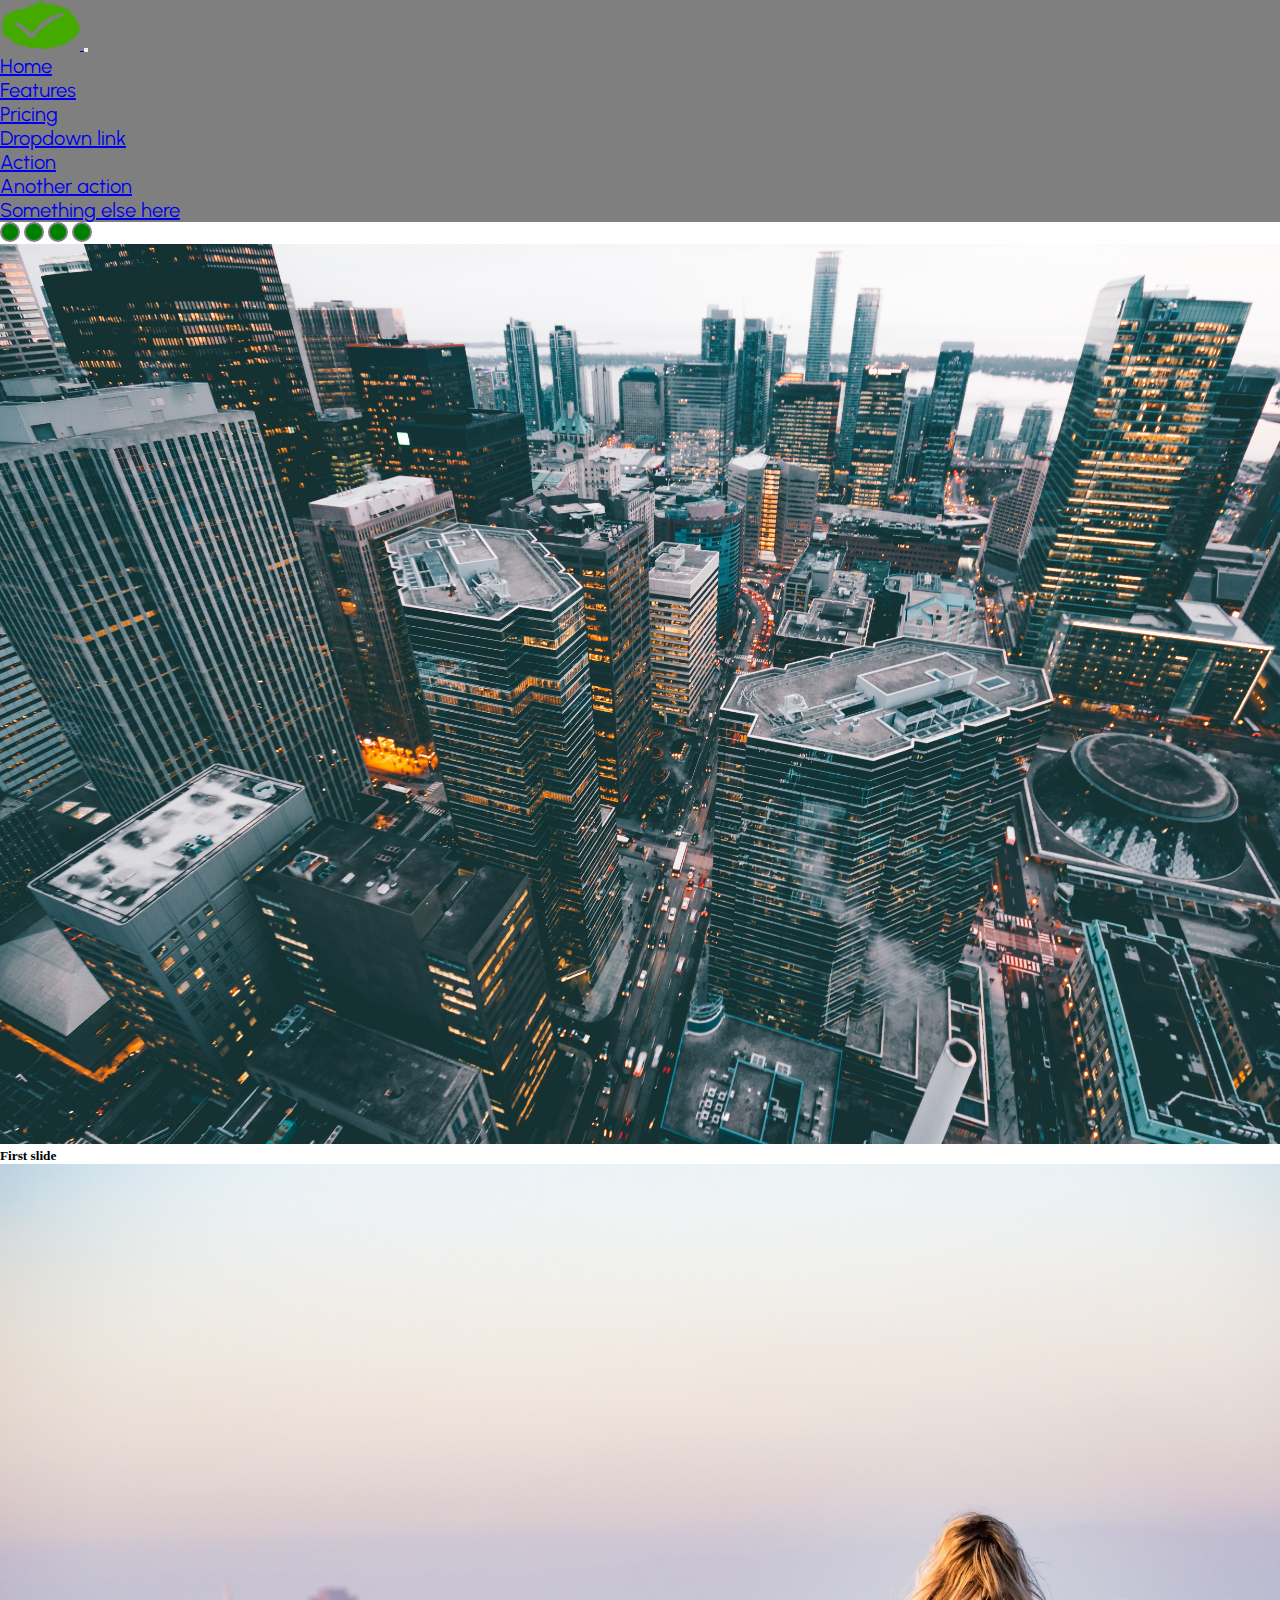
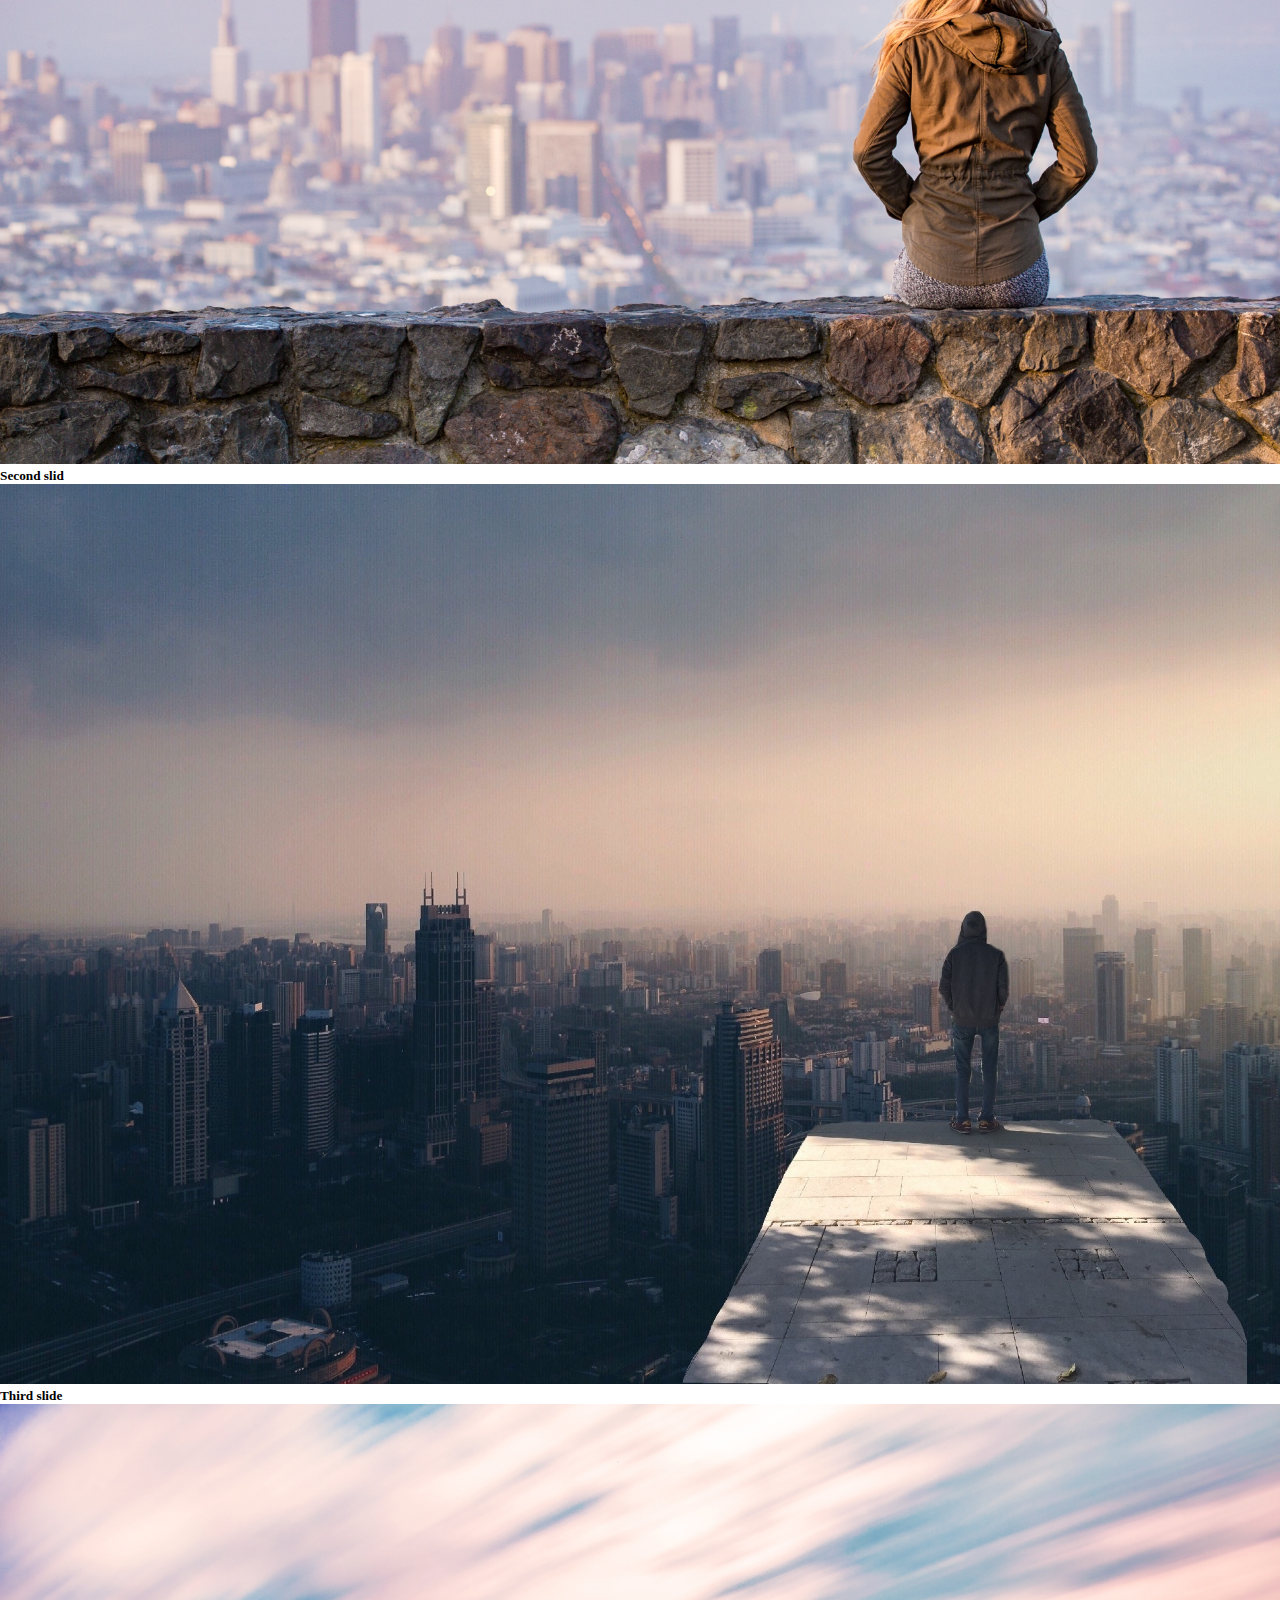
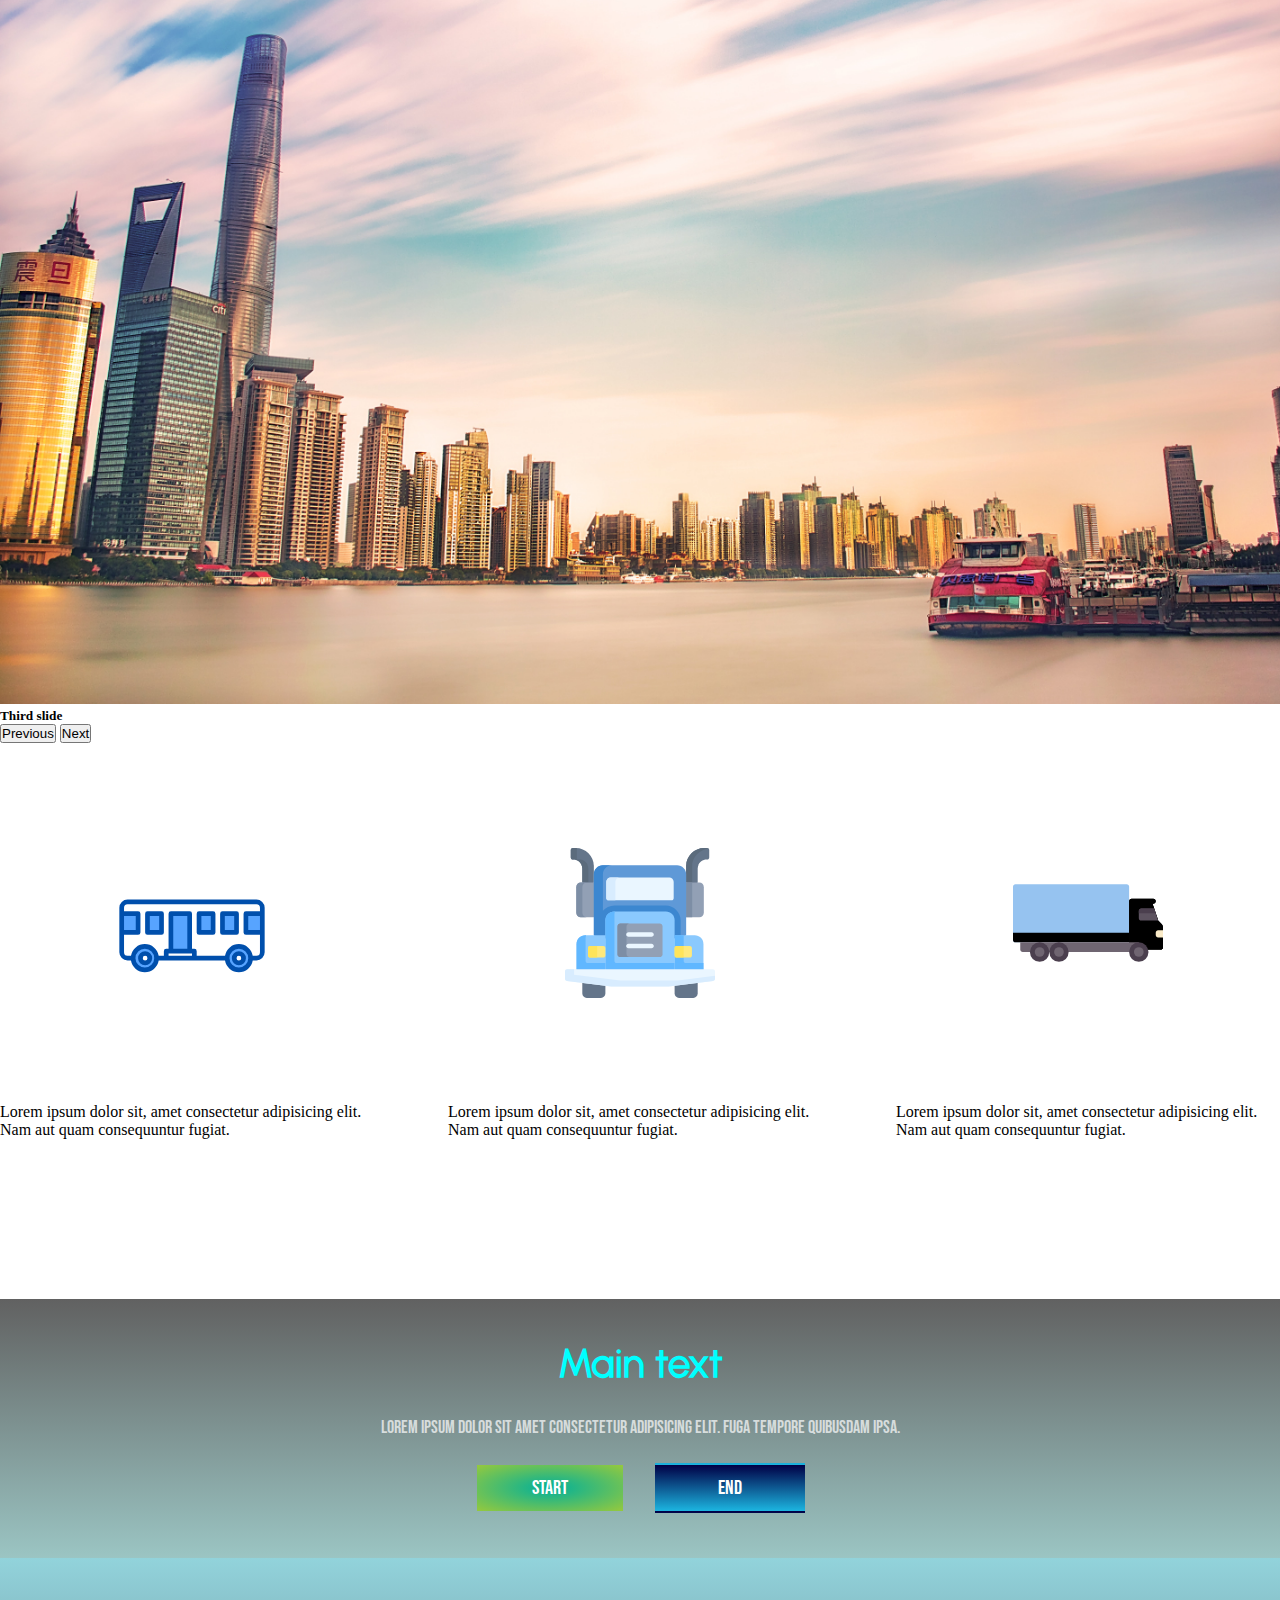
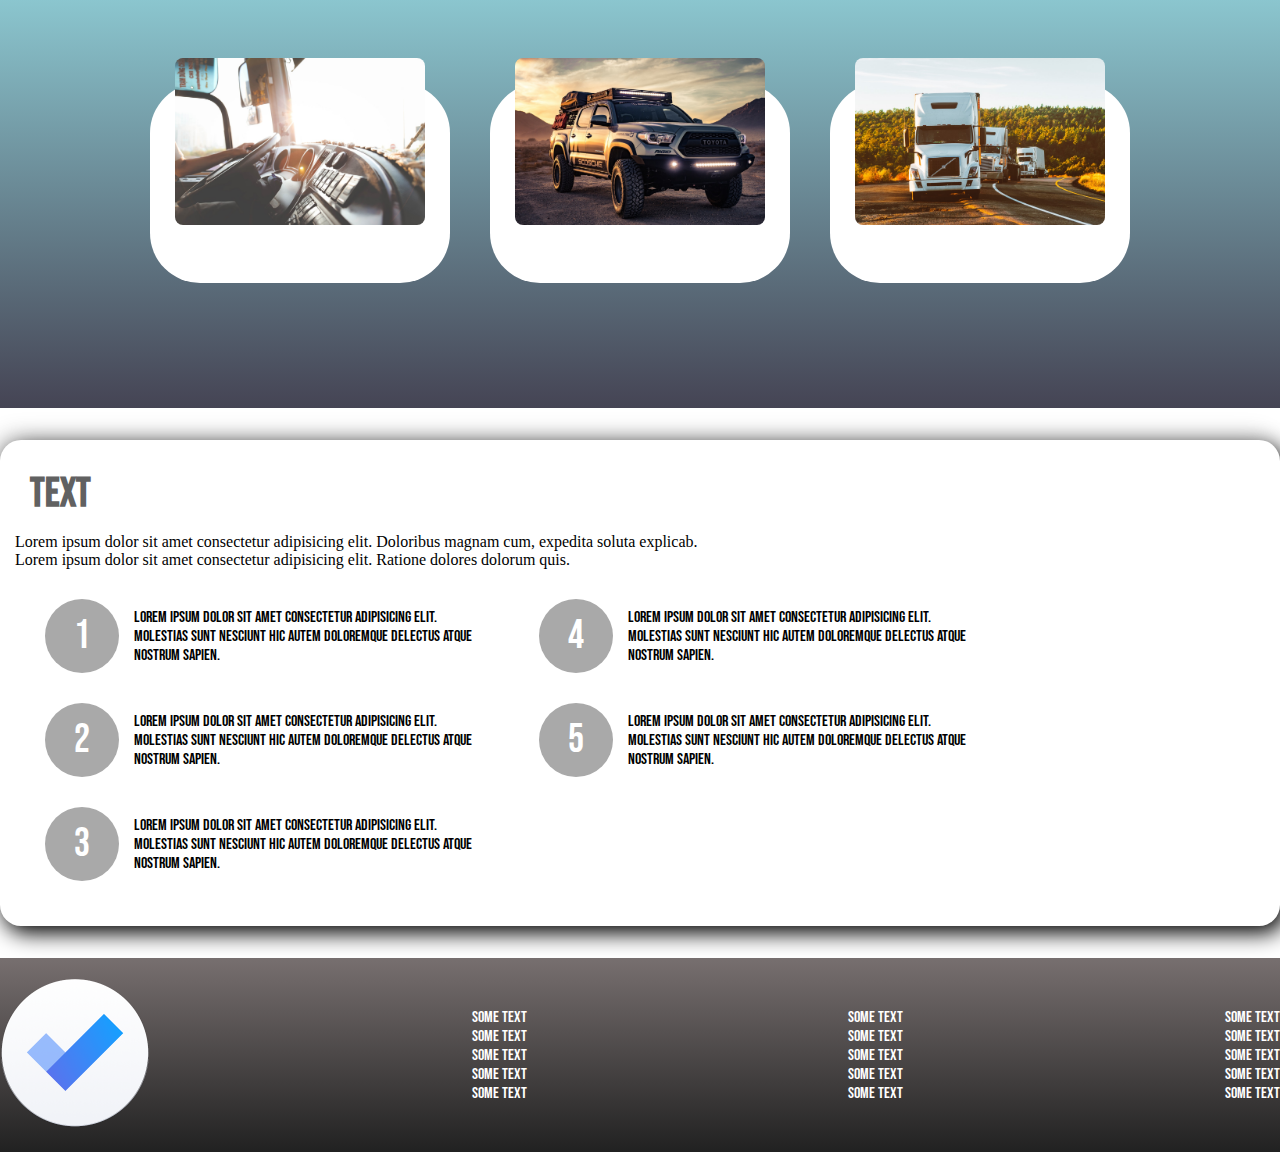
<file: index.html>
<!DOCTYPE html>
<html lang="en">

<head>
  <meta charset="UTF-8">
  <meta name="viewport" content="width=device-width, initial-scale=1.0">
  <link href="https://cdn.jsdelivr.net/npm/bootstrap@5.1.0/dist/css/bootstrap.min.css" rel="stylesheet"
    integrity="sha384-KyZXEAg3QhqLMpG8r+8fhAXLRk2vvoC2f3B09zVXn8CA5QIVfZOJ3BCsw2P0p/We" crossorigin="anonymous">
  <link rel="stylesheet" href="https://cdn.jsdelivr.net/npm/bootstrap-icons@1.5.0/font/bootstrap-icons.css">
  
  <title>Document</title>
  <link rel="stylesheet" href="https://cdn.jsdelivr.net/npm/bootstrap-icons@1.5.0/font/bootstrap-icons.css">
  <link rel="stylesheet" href="css/style.css">
</head>

<body>
  <header class="fixed-top">
    <nav class="navbar navbar-expand-lg navbar-dark">
      <div class="container">
        <a class="navbar-brand" href="#">
          <img src="icon/1.png" alt="">
        </a>
        <button class="navbar-toggler" type="button" data-bs-toggle="collapse" data-bs-target="#navbarNavDropdown"
          aria-controls="navbarNavDropdown" aria-expanded="false" aria-label="Toggle navigation">
          <span class="navbar-toggler-icon"></span>
        </button>
        <div class="collapse navbar-collapse" id="navbarNavDropdown">
          <ul class="navbar-nav ms-auto list_item">
            <li class="nav-item">
              <a class="nav-link active" aria-current="page" href="#">Home</a>
            </li>
            <li class="nav-item">
              <a class="nav-link" href="#">Features</a>
            </li>
            <li class="nav-item">
              <a class="nav-link" href="#">Pricing</a>
            </li>
            <li class="nav-item dropdown">
              <a class="nav-link dropdown-toggle" href="#" id="navbarDropdownMenuLink" role="button"
                data-bs-toggle="dropdown" aria-expanded="false">Dropdown link</a>

              <ul class="dropdown-menu" aria-labelledby="navbarDropdownMenuLink">
                <li><a class="dropdown-item" href="#footer">Action</a></li>
                <li><a class="dropdown-item" href="#">Another action</a></li>
                <li><a class="dropdown-item" href="#">Something else here</a></li>
              </ul>
            </li>
          </ul>
        </div>
      </div>
    </nav>

  </header>

  <div id="carouselExampleDark" class="carousel carousel-dark slide" data-bs-ride="carousel">
    <div class="carousel-indicators">
      <button type="button" data-bs-target="#carouselExampleDark" data-bs-slide-to="0" class="active"
        aria-current="true" aria-label="Slide 1"></button>
      <button type="button" data-bs-target="#carouselExampleDark" data-bs-slide-to="1" aria-label="Slide 2"></button>
      <button type="button" data-bs-target="#carouselExampleDark" data-bs-slide-to="2" aria-label="Slide 3"></button>
      <button type="button" data-bs-target="#carouselExampleDark" data-bs-slide-to="3" aria-label="Slide 4"></button>
    </div>
    <div class="carousel-inner">
      <div class="carousel-item active" data-bs-interval="10000">
        <img src="img/bg1.jpg" class="d-block w-100" alt="...">
        <div class="carousel-caption d-none d-md-block">
          <h5>First slide</h5>
          <!-- <p>Some representative placeholder content for the first slide.</p> -->
        </div>
      </div>
      <div class="carousel-item" data-bs-interval="2000">
        <img src="img/bg2.jpg" class="d-block w-100" alt="...">
        <div class="carousel-caption d-none d-md-block">
          <h5>Second slid</h5>
          <!-- <p>Some representative placeholder content for the second slide.</p> -->
        </div>
      </div>
      <div class="carousel-item">
        <img src="img/bg3.jpg" class="d-block w-100" alt="...">
        <div class="carousel-caption d-none d-md-block">
          <h5>Third slide</h5>
          <!-- <p>Some representative placeholder content for the third slide.</p> -->
        </div>
      </div>
      <div class="carousel-item">
        <img src="img/bg4.jpg" class="d-block w-100" alt="...">
        <div class="carousel-caption d-none d-md-block">
          <h5>Third slide</h5>
          <!--  <p>Some representative placeholder content for the third slide.</p> -->
        </div>
      </div>
    </div>
    <button class="carousel-control-prev" type="button" data-bs-target="#carouselExampleDark" data-bs-slide="prev">
      <span class="carousel-control-prev-icon" aria-hidden="true"></span>
      <span class="visually-hidden">Previous</span>
    </button>
    <button class="carousel-control-next" type="button" data-bs-target="#carouselExampleDark" data-bs-slide="next">
      <span class="carousel-control-next-icon" aria-hidden="true"></span>
      <span class="visually-hidden">Next</span>
    </button>
  </div>

  <section>
    <div class="container first">
      <div class="first_block">
        <div class="first_svg_icon">
          <svg class="a1" height="512" viewBox="0 0 512 512" width="512" xmlns="http://www.w3.org/2000/svg">
            <g>
              <g fill="#57a4ff">
                <path d="m416 336a40 40 0 1 0 40 40 40 40 0 0 0 -40-40zm0 56a16 16 0 1 1 16-16 16 16 0 0 1 -16 16z" />
                <path d="m95 336a40 40 0 1 0 40 40 40 40 0 0 0 -40-40zm1 56a16 16 0 1 1 16-16 16 16 0 0 1 -16 16z" />
                <path d="m184 224h64v128h-64z" />
                <path d="m16 224h56v64h-56z" />
                <path d="m440 224h56v64h-56z" />
                <path d="m104 224h48v64h-48z" />
                <path d="m280 224h48v64h-48z" />
                <path d="m360 224h48v64h-48z" />
              </g>
              <g fill="#004fac">
                <path
                  d="m476 176h-440a28.031 28.031 0 0 0 -28 28v152a28.031 28.031 0 0 0 28 28h11.68a47.99 47.99 0 0 0 94.64 0h226.36a47.99 47.99 0 0 0 94.64 0h12.68a28.031 28.031 0 0 0 28-28v-152a28.031 28.031 0 0 0 -28-28zm-452 56h40v48h-40zm71 176a32 32 0 1 1 32-32 32.036 32.036 0 0 1 -32 32zm161-40h-80v-8h80zm-64-24v-112h48v112zm224 64a32 32 0 1 1 32-32 32.036 32.036 0 0 1 -32 32zm72-128h-40v-48h40zm0-64h-48a8 8 0 0 0 -8 8v64a8 8 0 0 0 8 8h48v60a12.01 12.01 0 0 1 -12 12h-12.68a47.99 47.99 0 0 0 -94.64 0h-96.68v-16a8 8 0 0 0 -8-8h-8v-120a8 8 0 0 0 -8-8h-64a8 8 0 0 0 -8 8v120h-8a8 8 0 0 0 -8 8v16h-17.68a47.99 47.99 0 0 0 -94.64 0h-11.68a12.01 12.01 0 0 1 -12-12v-60h48a8 8 0 0 0 8-8v-64a8 8 0 0 0 -8-8h-48v-12a12.01 12.01 0 0 1 12-12h440a12.01 12.01 0 0 1 12 12z" />
                <path
                  d="m416 352a24 24 0 1 0 24 24 24.027 24.027 0 0 0 -24-24zm0 32a8 8 0 1 1 8-8 8.009 8.009 0 0 1 -8 8z" />
                <path
                  d="m96 352a24 24 0 1 0 24 24 24.027 24.027 0 0 0 -24-24zm0 32a8 8 0 1 1 8-8 8.009 8.009 0 0 1 -8 8z" />
                <path
                  d="m152 216h-48a8 8 0 0 0 -8 8v64a8 8 0 0 0 8 8h48a8 8 0 0 0 8-8v-64a8 8 0 0 0 -8-8zm-8 64h-32v-48h32z" />
                <path
                  d="m328 216h-48a8 8 0 0 0 -8 8v64a8 8 0 0 0 8 8h48a8 8 0 0 0 8-8v-64a8 8 0 0 0 -8-8zm-8 64h-32v-48h32z" />
                <path
                  d="m408 216h-48a8 8 0 0 0 -8 8v64a8 8 0 0 0 8 8h48a8 8 0 0 0 8-8v-64a8 8 0 0 0 -8-8zm-8 64h-32v-48h32z" />
              </g>
            </g>
          </svg>
        </div>
        <div class="first text">
          <p>Lorem ipsum dolor sit, amet consectetur adipisicing elit. Nam aut quam consequuntur fugiat.</p>
        </div>
      </div>

      <div class="first_block">
        <div class="first_svg_icon">
          <svg class="a1" id="Capa_1" enable-background="new 0 0 512 512" height="512" viewBox="0 0 512 512" width="512"
            xmlns="http://www.w3.org/2000/svg">
            <g>
              <path
                d="m26.908.007h9.746c34.137 0 61.811 27.674 61.811 61.811v56.341l-7.637 10.302h-24.038l-7.71-10.302v-47.863c0-17.069-13.837-30.905-30.905-30.905h-1.267c-3.983 0-7.211-3.229-7.211-7.211v-24.962c0-3.983 3.228-7.211 7.211-7.211z"
                fill="#64758a" />
              <path
                d="m79.685 70.291v47.862h-20.604v-47.862c0-17.069-13.837-30.905-30.905-30.905h-1.267c-3.983 0-7.211-3.229-7.211-7.211v-24.961c0-3.983 3.229-7.211 7.211-7.211h9.746c1.226 0 2.441.031 3.647.113v39.271h8.478c17.068-.001 30.905 13.836 30.905 30.904z"
                fill="#5b6b7c" />
              <path
                d="m98.464 236.31h-44.452c-8.534 0-15.453-6.918-15.453-15.453v-87.247c0-8.534 6.918-15.453 15.453-15.453h44.453l10.302 8.039v100.958z"
                fill="#92a0b5" />
              <path
                d="m74.616 236.305h-20.604c-8.54 0-15.453-6.913-15.453-15.453v-87.246c0-8.53 6.913-15.453 15.453-15.453h20.604c-8.54 0-15.453 6.923-15.453 15.453v87.246c0 8.541 6.913 15.453 15.453 15.453z"
                fill="#7d8ea5" />
              <path
                d="m485.092.007h-9.746c-34.137 0-61.811 27.674-61.811 61.811v56.341l7.637 10.302h23.351l8.396-10.302v-47.863c0-17.069 13.837-30.905 30.905-30.905h1.267c3.983 0 7.211-3.229 7.211-7.211v-24.962c.001-3.983-3.227-7.211-7.21-7.211z"
                fill="#64758a" />
              <path
                d="m492.303.002s-58.164 11.501-58.164 61.811v56.341h-20.604v-56.341c0-34.13 27.671-61.811 61.811-61.811h16.957z"
                fill="#5b6b7c" />
              <path
                d="m458.403 236.31h-44.868l-10.302-7.782v-102.331l10.302-8.039h44.868c8.534 0 15.453 6.918 15.453 15.453v87.247c0 8.534-6.918 15.452-15.453 15.452z"
                fill="#92a0b5" />
              <path d="m413.535 118.154h20.604v118.151h-20.604z" fill="#7d8ea5" />
              <path d="m437.92 511.998h-48.768c-8.284 0-15-6.716-15-15v-44.076h78.768v44.076c0 8.284-6.716 15-15 15z"
                fill="#64758a" />
              <path d="m122.848 511.998h-48.768c-8.284 0-15-6.716-15-15v-44.076h78.768v44.076c0 8.284-6.716 15-15 15z"
                fill="#64758a" />
              <path
                d="m413.535 89.986v208.138l-18.78 10.302h-277.51l-18.78-10.302v-208.138c0-17.07 13.835-30.905 30.905-30.905h253.26c17.07 0 30.905 13.835 30.905 30.905z"
                fill="#5f99d7" />
              <path
                d="m394.755 247.522c0-28.402-23.107-51.509-51.509-51.509h-174.492c-15.785 0-29.927 7.144-39.384 18.361v-124.385c0-17.07 13.835-30.906 30.906-30.906h-30.906c-17.07 0-30.905 13.835-30.905 30.906v208.138l18.78 10.302 256.907-.002 20.603-10.302z"
                fill="#3c87d0" />
              <path d="m374.15 246.62v177.22h-236.3v-177.22c0-16.57 13.43-30 30-30h176.3c16.57 0 30 13.43 30 30z"
                fill="#8ac9fe" />
              <path
                d="m374.15 392.93v30.91h-236.3v-177.22c0-16.57 13.43-30 30-30h2.67c-1.15 3.21-1.77 6.68-1.77 10.3v158.8c0 3.99 3.23 7.21 7.22 7.21z"
                fill="#60b7ff" />
              <path
                d="m332.94 267.83v94.5c0 5.52-4.47 10-10 10h-133.88c-5.53 0-10-4.48-10-10v-94.5c0-5.53 4.47-10 10-10h133.88c5.53 0 10 4.47 10 10z"
                fill="#92a0b5" />
              <path
                d="m220.26 372.33h-31.2c-5.53 0-10-4.48-10-10v-94.5c0-5.53 4.47-10 10-10h31.2c-5.68 0-10.3 4.61-10.3 10.3v93.9c0 5.69 4.62 10.3 10.3 10.3z"
                fill="#7d8ea5" />
              <path d="m137.85 298.12v125.72h-98.46v-95.72c0-16.57 13.43-30 30-30z" fill="#8ac9fe" />
              <path
                d="m137.85 392.93v30.91h-98.46v-95.72c0-16.57 13.43-30 30-30h2.66v.01c-1.14 3.21-1.76 6.68-1.76 10.3v77.29c0 3.99 3.23 7.21 7.21 7.21z"
                fill="#60b7ff" />
              <path
                d="m137.85 341.77v25.38c0 3.87-3.14 7-7 7h-45.08c-3.86 0-7-3.13-7-7v-25.38c0-3.87 3.14-7 7-7h45.08c3.86 0 7 3.13 7 7z"
                fill="#fee97d" />
              <path d="m109.67 334.77v39.38h-23.9c-3.86 0-7-3.13-7-7v-25.38c0-3.87 3.14-7 7-7z" fill="#fee45a" />
              <path d="m472.612 423.84h-98.46v-125.719h68.46c16.569 0 30 13.432 30 30z" fill="#8ac9fe" />
              <path d="m472.616 392.891v30.905h-98.465v-125.713h30.905v87.596c0 3.987 3.225 7.211 7.211 7.211h60.349z"
                fill="#60b7ff" />
              <path
                d="m433.23 341.77v25.38c0 3.87-3.14 7-7 7h-45.08c-3.86 0-7-3.13-7-7v-25.38c0-3.87 3.14-7 7-7h45.08c3.86 0 7 3.13 7 7z"
                fill="#fee97d" />
              <path d="m405.06 334.77v39.38h-23.91c-3.86 0-7-3.13-7-7v-25.38c0-3.87 3.14-7 7-7z" fill="#fee45a" />
              <g>
                <path
                  d="m295.384 303.113h-78.769c-4.268 0-7.726-3.459-7.726-7.726s3.459-7.726 7.726-7.726h78.769c4.268 0 7.726 3.459 7.726 7.726.001 4.266-3.458 7.726-7.726 7.726z"
                  fill="#eaf6ff" />
              </g>
              <g>
                <path
                  d="m295.384 342.496h-78.769c-4.268 0-7.726-3.459-7.726-7.726s3.459-7.726 7.726-7.726h78.769c4.268 0 7.726 3.459 7.726 7.726.001 4.267-3.458 7.726-7.726 7.726z"
                  fill="#eaf6ff" />
              </g>
              <path
                d="m370.96 115.29v56.31c0 3.87-3.13 7-7 7h-215.92c-3.87 0-7-3.13-7-7v-56.31c0-8.28 6.71-15 15-15h199.92c8.29 0 15 6.72 15 15z"
                fill="#eaf6ff" />
              <path
                d="m187.4 100.29c-8.54 0-15.45 6.92-15.45 15.45v62.86h-23.91c-3.87 0-7-3.13-7-7v-56.31c0-8.28 6.71-15 15-15z"
                fill="#d8ecfe" />
              <path
                d="m354.46 472.614h-196.92l-151.219-18.903c-3.609-.451-6.317-3.519-6.317-7.156v-25.807c0-3.983 3.229-7.211 7.211-7.211h497.568c3.983 0 7.211 3.228 7.211 7.211v25.807c0 3.637-2.708 6.704-6.317 7.156z"
                fill="#eaf6ff" />
              <path
                d="m512 436.181v10.375c0 3.637-2.708 6.704-6.317 7.156l-151.219 18.907h-196.93l-151.217-18.908c-3.609-.451-6.317-3.519-6.317-7.155v-25.807c0-3.983 3.229-7.211 7.211-7.211h23.694v18.78l157.535 19.697h196.93z"
                fill="#d8ecfe" />
            </g>
          </svg>
        </div>
        <div class="first text">
          <p>Lorem ipsum dolor sit, amet consectetur adipisicing elit. Nam aut quam consequuntur fugiat.</p>
        </div>
      </div>
      <div class="first_block">
        <div class="first_svg_icon">
          <svg class="a1" version="1.1" id="Capa_1" xmlns="http://www.w3.org/2000/svg"
            xmlns:xlink="http://www.w3.org/1999/xlink" x="0px" y="0px" viewBox="0 0 512 512"
            style="enable-background:new 0 0 512 512;" xml:space="preserve">
            <path style="fill:#96C3F0;" d="M8.258,123.87h379.871c4.561,0,8.258,3.697,8.258,8.258v189.935H8.258
	c-4.561,0-8.258-3.697-8.258-8.258V132.128C0,127.567,3.697,123.87,8.258,123.87z" />
            <path d="M396.387,322.065H8.258c-4.561,0-8.258-3.697-8.258-8.258v-24.774h396.387V322.065z" />
            <path d="M507.162,259.419l-11.678-11.678l-19.269-57.806h2.753c4.561,0,8.258-3.698,8.258-8.258
	c0-4.561-3.697-8.258-8.258-8.258h-74.323c-4.561,0-8.258,3.697-8.258,8.258v140.387h33.032v24.774l74.323,0.004
	c4.561,0,8.258-3.697,8.258-8.258v-67.485C512,266.719,510.26,262.518,507.162,259.419z" />
            <path d="M507.162,259.419l-11.678-11.678l-19.269-57.806h2.753c4.561,0,8.258-3.698,8.258-8.258
	c0-4.561-3.697-8.258-8.258-8.258h-74.323c-4.561,0-8.258,3.697-8.258,8.258v165.161l107.355,0.004c4.561,0,8.258-3.697,8.258-8.258
	V271.1C512,266.719,510.26,262.518,507.162,259.419z" />
            <g>
              <path d="M396.387,346.839h107.355c4.561,0,8.258-3.697,8.258-8.258v-16.516H396.387V346.839z" />
              <path d="M412.903,198.193v41.29c0,4.561,3.697,8.258,8.258,8.258h74.323l-19.269-57.806h-55.054
		C416.6,189.934,412.903,193.632,412.903,198.193z" />
            </g>
            <path style="fill:#5D5360;" d="M429.419,214.71v24.774c0,4.561,3.697,8.258,8.258,8.258h57.806l-13.763-41.29h-44.043
	C433.117,206.451,429.419,210.148,429.419,214.71z" />
            <path style="fill:#4B3F4E;"
              d="M481.721,206.451h-44.043c-4.561,0-8.258,3.697-8.258,8.258v8.258h57.806L481.721,206.451z" />
            <path style="fill:#6F6571;"
              d="M429.419,355.096H33.032c-4.561,0-8.258-3.697-8.258-8.258v-24.774h404.645V355.096z" />
            <circle style="fill:#4B3F4E;" cx="429.42" cy="355.099" r="33.03" />
            <circle style="fill:#6F6571;" cx="429.42" cy="355.099" r="16.516" />
            <circle style="fill:#4B3F4E;" cx="156.9" cy="355.099" r="33.03" />
            <circle style="fill:#6F6571;" cx="156.9" cy="355.099" r="16.516" />
            <circle style="fill:#4B3F4E;" cx="90.84" cy="355.099" r="33.03" />
            <circle style="fill:#6F6571;" cx="90.84" cy="355.099" r="16.516" />
            <path style="fill:#FAEBC8;" d="M512,305.547h-16.516c-4.561,0-8.258-3.697-8.258-8.258v-8.258c0-4.561,3.697-8.258,8.258-8.258H512
	V305.547z" />

          </svg>
        </div>
        <div class="first text">
          <p>Lorem ipsum dolor sit, amet consectetur adipisicing elit. Nam aut quam consequuntur fugiat.</p>
        </div>
      </div>
    </div>
  </section>
  <section>
    <div class="second_block">
      <div class="container">
        <div class="main_text">
          <h1>Main text</h1>
          <p>Lorem ipsum dolor sit amet consectetur adipisicing elit. Fuga tempore quibusdam ipsa.</p>
        </div>
        <div class="two_buttons">
          <button class="btn_first">Start</button>
          <button class="btn_second">End</button>
        </div>
      </div>
    </div>
  </section>


  <section>
    <div class="global">
      <div class="container wrapper">
        <div class="card">
          <div class="img">
            <img src="img/pexels-lê-minh-977213.jpg" alt="">
          </div>
          <div class="content">
            <h3>Text</h3>
            <p>Lorem ipsum dolor sit amet consectetur, adipisicing elit. Minus culpa dolore, hic voluptatem quidem animi beatae.</p>
          </div>
        </div>
        <div class="card">
          <div class="img">
            <img src="img/pexels-kelson-downes-1149137.jpg" alt="">
          </div>
          <div class="content">
            <h3>Text</h3>
            <p>Lorem ipsum dolor sit amet consectetur, adipisicing elit. Minus culpa dolore, hic voluptatem quidem animi beatae.</p>
          </div>
        </div>
        <div class="card">
          <div class="img">
            <img src="img/pexels-quintin-gellar-2199293.jpg" alt="">
          </div>
          <div class="content">
            <h3>Text</h3>
            <p>Lorem ipsum dolor sit amet consectetur, adipisicing elit. Minus culpa dolore, hic voluptatem quidem animi beatae.</p>
          </div>
        </div>
      </div>
    </div>
  </section>

  <section>
    <div class="container">
      <div class="condition">
        <div class="program_list">
          <h3>Text</h3>
          <p>Lorem ipsum dolor sit amet consectetur adipisicing elit. Doloribus magnam cum, expedita soluta explicab.</p>
          <p class="condition_special">Lorem ipsum dolor sit amet consectetur adipisicing elit. Ratione dolores dolorum quis.</p>
        </div>
        <div class="condition_second">
          <div class="condition_second_box1">
            <div class="main_number">
              <span class="numbers"></span>
              <p>Lorem ipsum dolor sit amet consectetur adipisicing elit. Molestias sunt nesciunt hic autem doloremque delectus atque nostrum sapien.</p>
            </div>
            <div class="main_number">
              <span class="numbers"></span>
              <p>Lorem ipsum dolor sit amet consectetur adipisicing elit. Molestias sunt nesciunt hic autem doloremque delectus atque nostrum sapien.</p>
            </div>
            <div class="main_number">
              <span class="numbers"></span>
              <p>Lorem ipsum dolor sit amet consectetur adipisicing elit. Molestias sunt nesciunt hic autem doloremque delectus atque nostrum sapien.</p>
            </div>
          </div>
          <div class="condition_second_box1">
            <div class="main_number">
              <span class="numbers"></span>
              <p>Lorem ipsum dolor sit amet consectetur adipisicing elit. Molestias sunt nesciunt hic autem doloremque delectus atque nostrum sapien.</p>
            </div>
            <div class="main_number">
              <span class="numbers"></span>
              <p>Lorem ipsum dolor sit amet consectetur adipisicing elit. Molestias sunt nesciunt hic autem doloremque delectus atque nostrum sapien.</p>
            </div>

          </div>
        </div>
      </div>
    </div>
  </section>
  
  <footer id="footer">
    <div class="footer">
      <div class="container footer_block">
        <div class="last_block">
          <img src="icon/2.png" alt="">
        </div>
        <div class="last_block">
          <ul> 
              <li><a href="#">Some Text</a></li>
              <li><a href="#">Some Text</a></li>
              <li><a href="#">Some Text</a></li>
              <li><a href="#">Some Text</a></li>
              <li><a href="#">Some Text</a></li>
          </ul>
        </div>
        <div class="last_block">
          <ul> 
              <li><a href="#">Some Text</a></li>
              <li><a href="#">Some Text</a></li>
              <li><a href="#">Some Text</a></li>
              <li><a href="#">Some Text</a></li>
              <li><a href="#">Some Text</a></li>
          </ul>
        </div>
        <div class="last_block">
          <ul> 
              <li><a href="#">Some Text</a></li>
              <li><a href="#">Some Text</a></li>
              <li><a href="#">Some Text</a></li>
              <li><a href="#">Some Text</a></li>
              <li><a href="#">Some Text</a></li>
          </ul>
        </div>

        </div>
      </div>
    </div>
  </footer>





  <script src="https://cdn.jsdelivr.net/npm/bootstrap@5.1.0/dist/js/bootstrap.bundle.min.js"
    integrity="sha384-U1DAWAznBHeqEIlVSCgzq+c9gqGAJn5c/t99JyeKa9xxaYpSvHU5awsuZVVFIhvj"
    crossorigin="anonymous"></script>
</body>

</html>
</file>
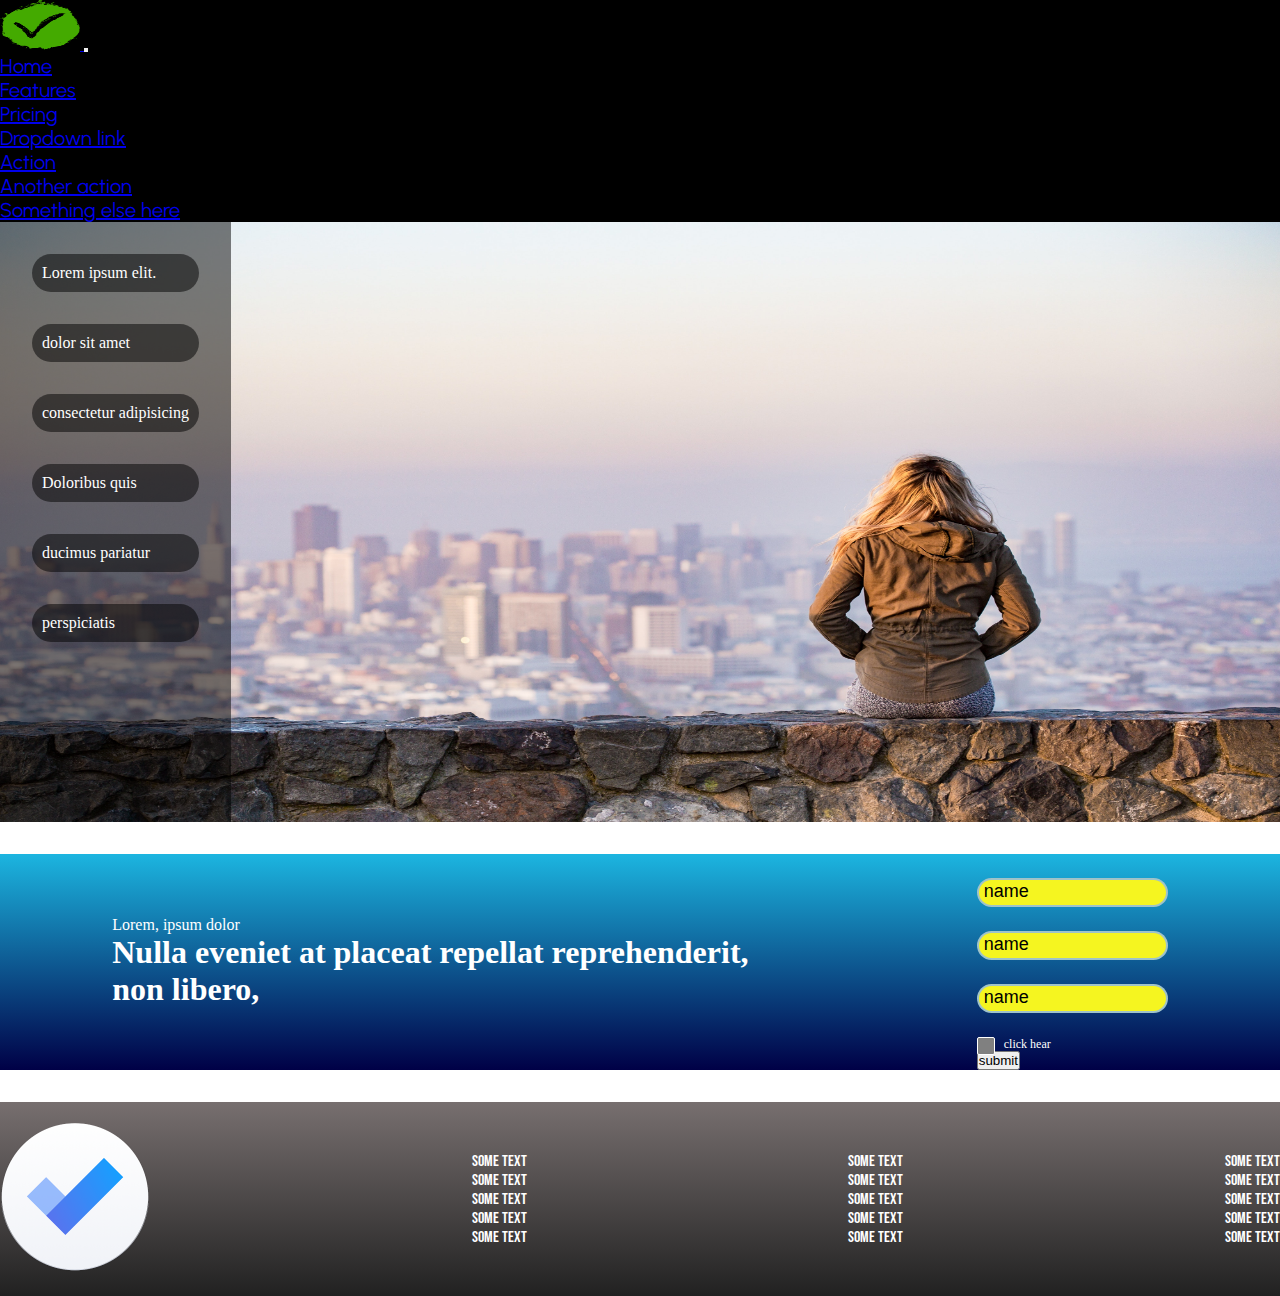
<file: index2.html>
<!DOCTYPE html>
<html lang="en">
<head>
    <meta charset="UTF-8">
    <meta http-equiv="X-UA-Compatible" content="IE=edge">
    <meta name="viewport" content="width=device-width, initial-scale=1.0">
    <title>Document</title>
    <link href="https://cdn.jsdelivr.net/npm/bootstrap@5.1.0/dist/css/bootstrap.min.css" rel="stylesheet"
    integrity="sha384-KyZXEAg3QhqLMpG8r+8fhAXLRk2vvoC2f3B09zVXn8CA5QIVfZOJ3BCsw2P0p/We" crossorigin="anonymous">
  <link rel="stylesheet" href="https://cdn.jsdelivr.net/npm/bootstrap-icons@1.5.0/font/bootstrap-icons.css">
  
  <title>Document</title>
  <link rel="stylesheet" href="https://cdn.jsdelivr.net/npm/bootstrap-icons@1.5.0/font/bootstrap-icons.css">
  <link rel="stylesheet" href="css/style.css">
</head>
<body>

    <header>
        <nav class="navbar navbar-expand-lg navbar-dark other-nav">
          <div class="container">
            <a class="navbar-brand" href="#">
              <img src="icon/1.png" alt="">
            </a>
            <button class="navbar-toggler" type="button" data-bs-toggle="collapse" data-bs-target="#navbarNavDropdown"
              aria-controls="navbarNavDropdown" aria-expanded="false" aria-label="Toggle navigation">
              <span class="navbar-toggler-icon"></span>
            </button>
            <div class="collapse navbar-collapse" id="navbarNavDropdown">
              <ul class="navbar-nav ms-auto list_item">
                <li class="nav-item">
                  <a class="nav-link active" aria-current="page" href="#">Home</a>
                </li>
                <li class="nav-item">
                  <a class="nav-link" href="#">Features</a>
                </li>
                <li class="nav-item">
                  <a class="nav-link" href="#">Pricing</a>
                </li>
                <li class="nav-item dropdown">
                  <a class="nav-link dropdown-toggle" href="#" id="navbarDropdownMenuLink" role="button"
                    data-bs-toggle="dropdown" aria-expanded="false">Dropdown link</a>
    
                  <ul class="dropdown-menu" aria-labelledby="navbarDropdownMenuLink">
                    <li><a class="dropdown-item" href="#">Action</a></li>
                    <li><a class="dropdown-item" href="#">Another action</a></li>
                    <li><a class="dropdown-item" href="#">Something else here</a></li>
                  </ul>
                </li>
              </ul>
            </div>
          </div>
        </nav>
    
      </header>


      <section>
          <div class="container">
              <div class="service_block">
                  <div class="service_block_img">
                      <img src="img/bg2.jpg" alt="img">
                  </div>
                  <div class="service_block_text">
                      <p>Lorem ipsum elit.</p>
                      <p>dolor sit amet</p>
                      <p>consectetur adipisicing</p>
                      <p>Doloribus quis</p>
                      <p>ducimus pariatur</p>
                      <p>perspiciatis</p>
                  </div>
              </div>
          </div>
      </section>


      <section>
          <div class="container">
                <div class="form_block">
                  <div class="form_text_block">
                      <p>Lorem, ipsum dolor </p>
                      <h1>Nulla eveniet at placeat repellat reprehenderit, non libero,</h1>
                  </div>
              
                <div class="main_form">
                  <form>
                      <input type="text" placeholder="name" required>
                      <input type="text" placeholder="name" required>
                      <input type="text" placeholder="name" required>
                      <div class="check_input">
                        <label>
                            <input type="checkbox">
                            <span></span>
                            <p>click hear</p>
                        </label>
                      </div>
                      <button type="submit" class="btn btn-succcess mb-3">submit</button>
                  </form>
              </div>
            </div>
          </div>
      </section>





      <footer>
        <div class="footer">
          <div class="container footer_block">
            <div class="last_block">
              <img src="icon/2.png" alt="">
            </div>
            <div class="last_block">
              <ul> 
                  <li><a href="#">Some Text</a></li>
                  <li><a href="#">Some Text</a></li>
                  <li><a href="#">Some Text</a></li>
                  <li><a href="#">Some Text</a></li>
                  <li><a href="#">Some Text</a></li>
              </ul>
            </div>
            <div class="last_block">
              <ul> 
                  <li><a href="#">Some Text</a></li>
                  <li><a href="#">Some Text</a></li>
                  <li><a href="#">Some Text</a></li>
                  <li><a href="#">Some Text</a></li>
                  <li><a href="#">Some Text</a></li>
              </ul>
            </div>
            <div class="last_block">
              <ul> 
                  <li><a href="#">Some Text</a></li>
                  <li><a href="#">Some Text</a></li>
                  <li><a href="#">Some Text</a></li>
                  <li><a href="#">Some Text</a></li>
                  <li><a href="#">Some Text</a></li>
              </ul>
            </div>
    
            </div>
          </div>
        </div>
      </footer>



      <script src="https://cdn.jsdelivr.net/npm/bootstrap@5.1.0/dist/js/bootstrap.bundle.min.js"
    integrity="sha384-U1DAWAznBHeqEIlVSCgzq+c9gqGAJn5c/t99JyeKa9xxaYpSvHU5awsuZVVFIhvj"
    crossorigin="anonymous"></script>
</body>
</html>
</file>
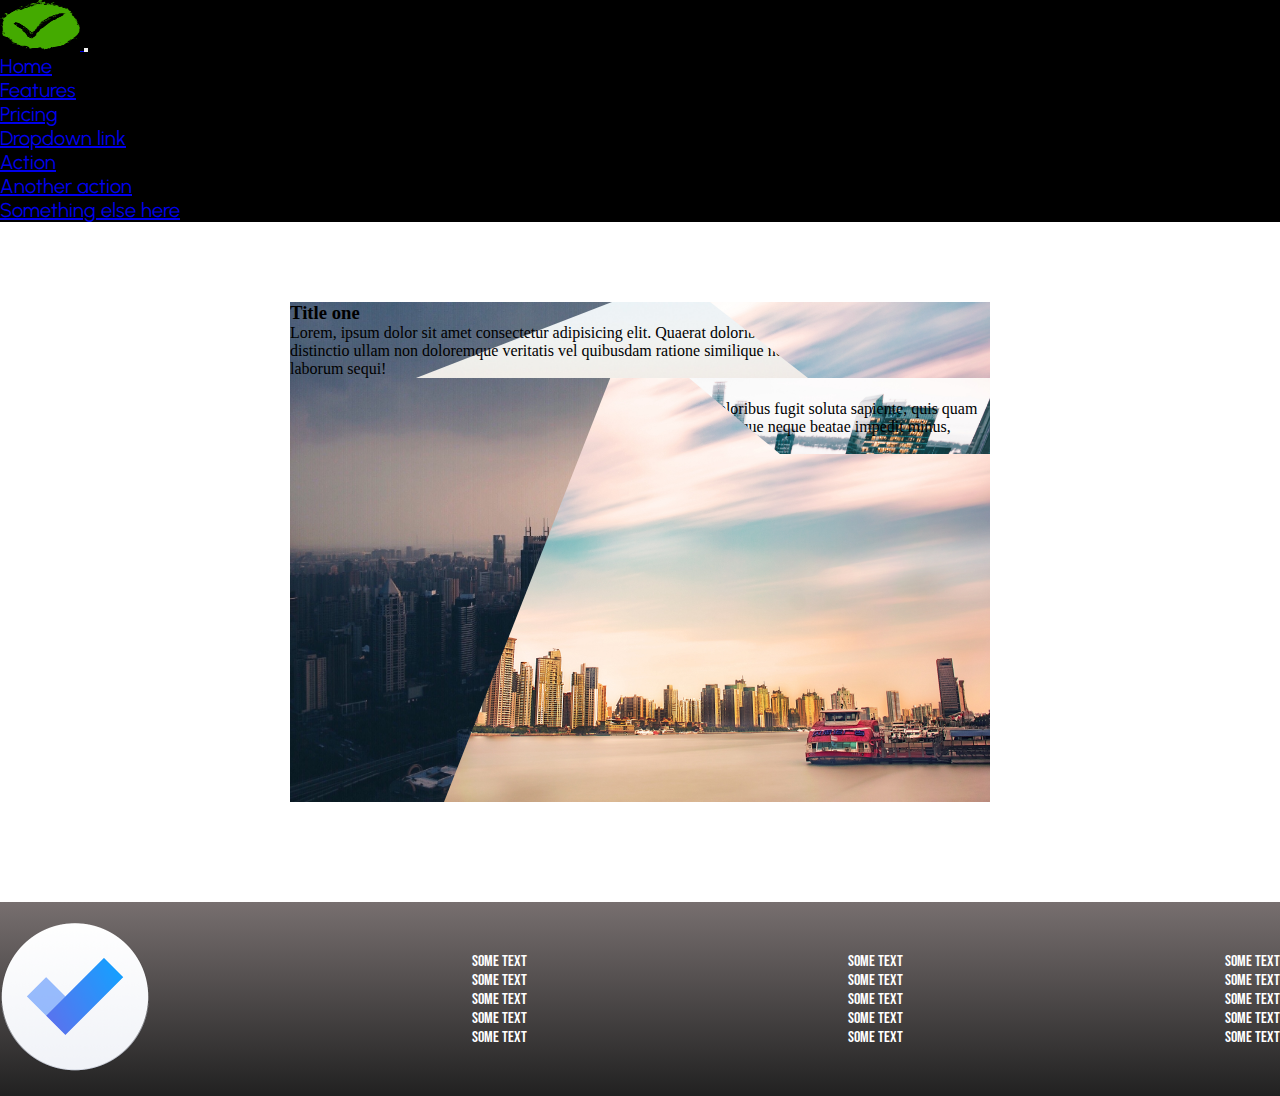
<file: index3.html>
<!DOCTYPE html>
<html lang="en">
<head>
    <meta charset="UTF-8">
    <meta http-equiv="X-UA-Compatible" content="IE=edge">
    <meta name="viewport" content="width=device-width, initial-scale=1.0">
    <title>Document</title>
    <link href="https://cdn.jsdelivr.net/npm/bootstrap@5.1.0/dist/css/bootstrap.min.css" rel="stylesheet"
    integrity="sha384-KyZXEAg3QhqLMpG8r+8fhAXLRk2vvoC2f3B09zVXn8CA5QIVfZOJ3BCsw2P0p/We" crossorigin="anonymous">
  <link rel="stylesheet" href="https://cdn.jsdelivr.net/npm/bootstrap-icons@1.5.0/font/bootstrap-icons.css">
  
  <title>Document</title>
  <link rel="stylesheet" href="https://cdn.jsdelivr.net/npm/bootstrap-icons@1.5.0/font/bootstrap-icons.css">
  <link rel="stylesheet" href="css/style.css">
</head>
<body>

    <header>
        <nav class="navbar navbar-expand-lg navbar-dark other-nav">
          <div class="container">
            <a class="navbar-brand" href="#">
              <img src="icon/1.png" alt="">
            </a>
            <button class="navbar-toggler" type="button" data-bs-toggle="collapse" data-bs-target="#navbarNavDropdown"
              aria-controls="navbarNavDropdown" aria-expanded="false" aria-label="Toggle navigation">
              <span class="navbar-toggler-icon"></span>
            </button>
            <div class="collapse navbar-collapse" id="navbarNavDropdown">
              <ul class="navbar-nav ms-auto list_item">
                <li class="nav-item">
                  <a class="nav-link active" aria-current="page" href="#">Home</a>
                </li>
                <li class="nav-item">
                  <a class="nav-link" href="#">Features</a>
                </li>
                <li class="nav-item">
                  <a class="nav-link" href="#">Pricing</a>
                </li>
                <li class="nav-item dropdown">
                  <a class="nav-link dropdown-toggle" href="#" id="navbarDropdownMenuLink" role="button"
                    data-bs-toggle="dropdown" aria-expanded="false">Dropdown link</a>
    
                  <ul class="dropdown-menu" aria-labelledby="navbarDropdownMenuLink">
                    <li><a class="dropdown-item" href="footer">Action</a></li>
                    <li><a class="dropdown-item" href="#">Another action</a></li>
                    <li><a class="dropdown-item" href="#">Something else here</a></li>
                  </ul>
                </li>
              </ul>
            </div>
          </div>
        </nav>
    
      </header>

      <section>
          <div class="wrap">
              <div class="img_effect">
                  <div class="box box1">
                    <div class="content">
                        <h3>Title one</h3>
                        <p>Lorem, ipsum dolor sit amet consectetur adipisicing elit. Quaerat doloribus fugit soluta sapiente, quis quam distinctio ullam non doloremque veritatis vel quibusdam ratione similique neque beatae impedit minus, laborum sequi!</p>
                    </div>
                  </div>
                  <div class="box box2">
                    <div class="content">
                        <h3>Title one</h3>
                        <p>Lorem, ipsum dolor sit amet consectetur adipisicing elit. Quaerat doloribus fugit soluta sapiente, quis quam distinctio ullam non doloremque veritatis vel quibusdam ratione similique neque beatae impedit minus, laborum sequi!</p>
                    </div>
                  </div>
                  <div class="box box3">
                    <div class="content">
                        <h3>Title one</h3>
                        <p>Lorem, ipsum dolor sit amet consectetur adipisicing elit. Quaerat doloribus fugit soluta sapiente, quis quam distinctio ullam non doloremque veritatis vel quibusdam ratione similique neque beatae impedit minus, laborum sequi!</p>
                    </div>
                  </div>
              </div>
          </div>
      </section>



      <footer id="footer">
        <div class="footer">
          <div class="container footer_block">
            <div class="last_block">
              <img src="icon/2.png" alt="img">
            </div>
            <div class="last_block">
              <ul> 
                  <li><a href="#">Some Text</a></li>
                  <li><a href="#">Some Text</a></li>
                  <li><a href="#">Some Text</a></li>
                  <li><a href="#">Some Text</a></li>
                  <li><a href="#">Some Text</a></li>
              </ul>
            </div>
            <div class="last_block">
              <ul> 
                  <li><a href="#">Some Text</a></li>
                  <li><a href="#">Some Text</a></li>
                  <li><a href="#">Some Text</a></li>
                  <li><a href="#">Some Text</a></li>
                  <li><a href="#">Some Text</a></li>
              </ul>
            </div>
            <div class="last_block">
              <ul> 
                  <li><a href="#">Some Text</a></li>
                  <li><a href="#">Some Text</a></li>
                  <li><a href="#">Some Text</a></li>
                  <li><a href="#">Some Text</a></li>
                  <li><a href="#">Some Text</a></li>
              </ul>
            </div>
    
            </div>
          </div>
        </div>
      </footer>



      <script src="https://cdn.jsdelivr.net/npm/bootstrap@5.1.0/dist/js/bootstrap.bundle.min.js"
    integrity="sha384-U1DAWAznBHeqEIlVSCgzq+c9gqGAJn5c/t99JyeKa9xxaYpSvHU5awsuZVVFIhvj"
    crossorigin="anonymous"></script>
</body>
</html>
</file>
<file: css/style.css>
*{
	margin: 0;
	padding: 0;
	box-sizing: border-box;
	list-style: none;
}
@font-face{
	font-family: a1;
	src:url('../fonts/Urbanist-Regular.ttf')
}

@font-face{
	font-family: a2;
	src:url('../fonts/BebasNeue-Regular.ttf')
}


.navbar-brand img{
	width: 80px;
	height: 50px;
}

.navbar-dark{
	background-color: rgba(0,0,0,.5);
}

.list_item li a{
	font-size: 20px;
	font-family: a1;
	position: relative;
	margin-right: 5px;
}
.list_item li a:before{
	content: "";
	position: absolute;
	
	left: 0;
	width: 0%;
	height: 3px;
	background-color: rgba(255,255,255,.5);
	margin-top: 30px;
	transition: 0.5s;
	top: 100%
}

.list_item li a:hover::before{
	content: "";
	width: 100%;
}

.navbar-expand-lg .navbar-nav .nav-link{
	padding: unset;
}
.navbar-expand-lg .navbar-nav .nav-link{
	margin-right: 1rem; 
}

.navbar-dark .navbar-toggler-icon{
	background-image: url(../icon/2.png);
}

.carousel-item img{
	height: 100%;
	/*max-height: 900px;*/
	height:  100vh;
}

/*carousel-item h5{
	columns: #fff;
}
*/

.carousel-indicators [data-bs-target]{
	height: 20px;
	width: 20px;
	border-radius: 30px;
	border: 2px solid grey;
	background-color: green !important;
}
.first{
	display: flex;
	justify-content: space-between;
	align-items: center;
	margin: 5rem auto;
}
.first_block{
	flex: 0 0 30%;
}
.first_svg_icon{
	display: flex;
	justify-content: center;
}
.first_text p{
	text-align: center;
	font-family: a1;
	font-weight: 600;
}
.first_block svg{
	width: 150px;
	height: 200px;
	transition: 1s;

}	
.first_block svg:hover>path{
	fill: red;
}
.first_svg_icon svg:hover{
	fill: red;
}
.a1:hover{
	fill: red;
}


.first_svg_icon svg path:hover{
	fill: red;
	stroke: red;
}	

.second_block{
	background: linear-gradient(#616161, #9bc5c3);
}s

.main_text{
	display: flex;
	justify-content: center;
}
.main_text h1{
	display: flex;
	justify-content: center;
	align-items: center;
	padding: 40px 0 20px;
	font-size: 40px;
	color: aqua	;
	font-family: a1;
}

.main_text p{
	display: flex;
	justify-content: center;
	align-items: center;
	padding: 10px 0;
	font-size: 18px;
	color: rgba(255,255,255,.7);
	font-family: a2;
}
.two_buttons{
	display: flex;
	justify-content: center;
	align-items: center;
	padding-bottom: 30px;
}
.two_buttons button{
	width: 150px;
	height: 50px;
	margin: 15px;
	box-shadow: none;
	color: #fff;
	font-size: 20px;
	font-family: a2;
}

.two_buttons .btn_first{
	background: radial-gradient(#00b09b,#96c93d) no-repeat;
	transition: .5s;
	border: 2px solid transparent;
}
.two_buttons .btn_second{
	background: linear-gradient(#000046, #1cb5e0);
	transition: 0.5s;
	border: 2px solid transparent;
}
.two_buttons .btn_first:hover{
	/* background: transparent; */
	border: 2px solid #0bb0c6;
	color: rgb(110, 139, 50);
	background: radial-gradient(#96c93d,#00b09b ) no-repeat;



}

.two_buttons .btn_second:hover{
	/* background: transparent; */
	border: 2px solid #126c85;
	color: #000046;
	background: linear-gradient(#1cb5e0, #000046 );
}
/* .two_buttons .btn_first:hover{
	border: 2px solid #587524;
	color: #0bb0c6;
	

} */

.global{
	display: flex;
	justify-content: center;
	align-items: center;
	background: linear-gradient(#92d3db,#454454);
	margin: 50px, 0;
}
.global .wrapper{
	position: relative;
	width: 100%;
	height: 450px;
	display: flex;
	justify-content: center;
	align-items: center;
	flex-wrap: wrap;
	padding: 30px 5px;

}
.global .wrapper .card{
	position: relative;
	background: #fff;
	max-width: 300px;
	height: 200px;

	border-radius: 50px;
	margin: 20px;
	padding: 15px;
	transition: 0.5s ease-in-out;
}
.global .wrapper .card:hover{
	height: 350px;
}
.global .wrapper .card .img{
	position: relative;
	width: 250px;
	height: 250px;
	top: -40px;
	left: 10px;

}
.global .wrapper .card .img img{
	width: 100%;
	border-radius: 8px;
}

.global .wrapper .card .content{
	position: relative;
	margin-top: -150px;
	text-align: center;
	visibility: hidden;
	opacity: 0;
	transition: 0.5s ease-in-out;
	z-index: 10;
}
.global .wrapper .card:hover .content{
	visibility: visible;
	opacity: 1;
	margin-top: -80px;
	transition-delay: 0.2s;
}


.condition{
	padding: 15px;
	margin: 2rem auto;
	background: #fff;
	box-shadow: -5px -7px 22px rgba(0,0,0,0.15), 5px 7px 22px rgba(0,0,00.15); 
	border-radius: 21px;

}

.program_list .condition_special{
	display: flex;
	counter-reset: section;
}

.condition_second{
	display: flex;
	counter-reset: section;
}

.condition_second_box1{
	padding: 15px; 
}

.program_list h3{
	color: #616161;
	font-size: 40px;
	font-family: a2;
	text-transform: uppercase;
	padding: 15px;
}
.main_number{
	display: flex;
	justify-content: space-between;
	align-items: center;
	padding: 15px;

}

.main_number p{
	max-width: 360px;
	padding-left: 15px;
	font-family: a2;

}
.numbers{
	width: 74px;
	height: 74px;
	border-radius: 50%;
	display: flex;
	justify-content: center;
	align-items: center;
	background:darkgrey ;
	position: relative;
}
.numbers:after{
	counter-increment:section;
	content: ""counter(section)" ";
	border-radius: 50%;
	position: absolute;
	top: 50%;
	transform: translateY(-50%);
	font-family: a2;
	font-size: 40px;
	color: #fff;
	text-align: center;
}

.footer{
	background: linear-gradient(#776f6f,#212121);

}
.footer_block{
	display: flex;
	justify-content: space-between;
	align-items: center;
	padding: 20px 0;
}
.footer_block .last_block ul li a{
	text-decoration: none;
	color: #fff;
	font-family: a2;

}
.last_block img{
	width: 150px;
	/* height: 100px; */
}

.other-nav{
	background-color: #000;
}

.service_block{
	position: relative;
	top: 0;
	left: 0;
	width: 100%;
	height: 600px;
}
.service_block_img img{
	position: relative;
	top: 0;
	left: 0;
	width: 100%;
	height: 600px;
}
.service_block_text{
	position: absolute;
	top: 0;
	left: 0;
	background-color: rgba(0, 0, 0,0.5);
	height: 600px;
}
.service_block_text p{
	background: rgba(0, 0, 0,0.5);
	margin: 2rem;
	border-radius: 22px;
	color: #fff;
	padding: 10px;
	transition: 0.5s;

}

.service_block_text p:hover{
	background: salmon;
	color: #000;
}
.form_text_block{
	max-width: 50%;
	color: #fff;

}
.form_block{
	background-image: linear-gradient(#1cb5e0, #000046);
	margin: 2rem auto;
	display: flex;
	justify-content: space-around;
	align-items: center;
}
.main_form_block{
	max-width: 50%;
	color: #fff;

}
.main_form form input{
	display: flex;
	justify-content: center;
	flex-direction: column;
	max-width: 320px;
	width: 100%;
	padding: 5px;
	border: 2px solid rgba(150,190,219,.9);
	border-radius: 15px;
	margin-top: 24px;
	background-color: rgb(245, 245, 32);
	outline: 0;

}



input[type="text"]::placeholder{
	color: black;
	font-size: 18px;

}

.check_input input{
	display: none !important; 

}
.check_input label{
	display: block;
	position: relative;
	cursor: pointer;
	margin-top: 24px;

}

.check_input span{
	position: absolute;
	left: 0;
	width: 18px;
	height: 18px;
	border: 1px solid #fff;
	background: gray;
	border-radius: 2px;

}

.check_input span::before{
	position: absolute;
	content: "";
	display: none;
	border: 2px solid #fff;
	border-left: none;
	border-bottom: none;
	width: 12px;
	height: 8px;
	transform: rotate(127deg);
	left: 2px;
	top: 2px;
}
.check_input input:checked+span::before{
	display: block;
}
.check_input p{
	position: relative;
	left: 27px;
	max-width: 200px;
	width: 100%;
	font-size: 12px;
	line-height: 14px;
	color: #fff;
}


.wrap{
	display: flex;
	justify-content: center;
	align-items: center;
	margin-top: 5rem;
}
.wrap .img_effect{
	position: relative;
	max-width: 700px;
	width: 100%;
	height: 500px;
	background: url(../img/bg4.jpg);
	background-size: cover;
	margin-bottom: 100px;
}


.wrap  .img_effect	 .box1{
	position: absolute;
	top: 0;
	left: 0;
	width: 100%;
	height: 100%;
	overflow: hidden;
	transition: 0,3s;
}

.wrap .img_effect .box.box1{
	background: url(../img/bg3.jpg);
	background-size: cover;
	clip-path: polygon(0 0, 50% 0, 22% 100%, 0% 100%);
}
.wrap .img_effect .box.box2{
	background: url(../img/bg2.jpg);
	background-size: cover;
	clip-path: polygon(46% 0, 60% 0, 74% 100%, 18% 100%);
}
.wrap .img_effect .box.box3{
	background: url(../img/bg1.jpg);
	background-size: cover;
	clip-path: polygon(57% 0, 100% 0, 100% 100%, 70% 100%);
}
.wrap .img_effect:hover	 .box{
	
	clip-path: polygon(100% 0,100%  0, 100% 100%, 100% 100%);
}
.wrap .img_effect .box:hover{
	
	clip-path: polygon(0 0,100%  0, 100% 100%, 0 100%);
}

/* https://bennettfeely.com/clippy/ */







@media(max-width: 1048px){
	.global .wrapper{
		height: 100%;
	}
}

@media(max-width:992px) {
	.condition_second{
		flex: wrap;
	}
	.main_number{
		flex-direction: column;
		padding: 15px 0;
		text-align: center;
	}
}

@media(max-width:767px) {
	.service_block_text{
		width: 100%;

	}
	
}


@media(max-width: 575.98px) {
	.first{	flex-wrap: wrap;}
	.first_block{ flex: 0 0 100%; }

}
</file>
